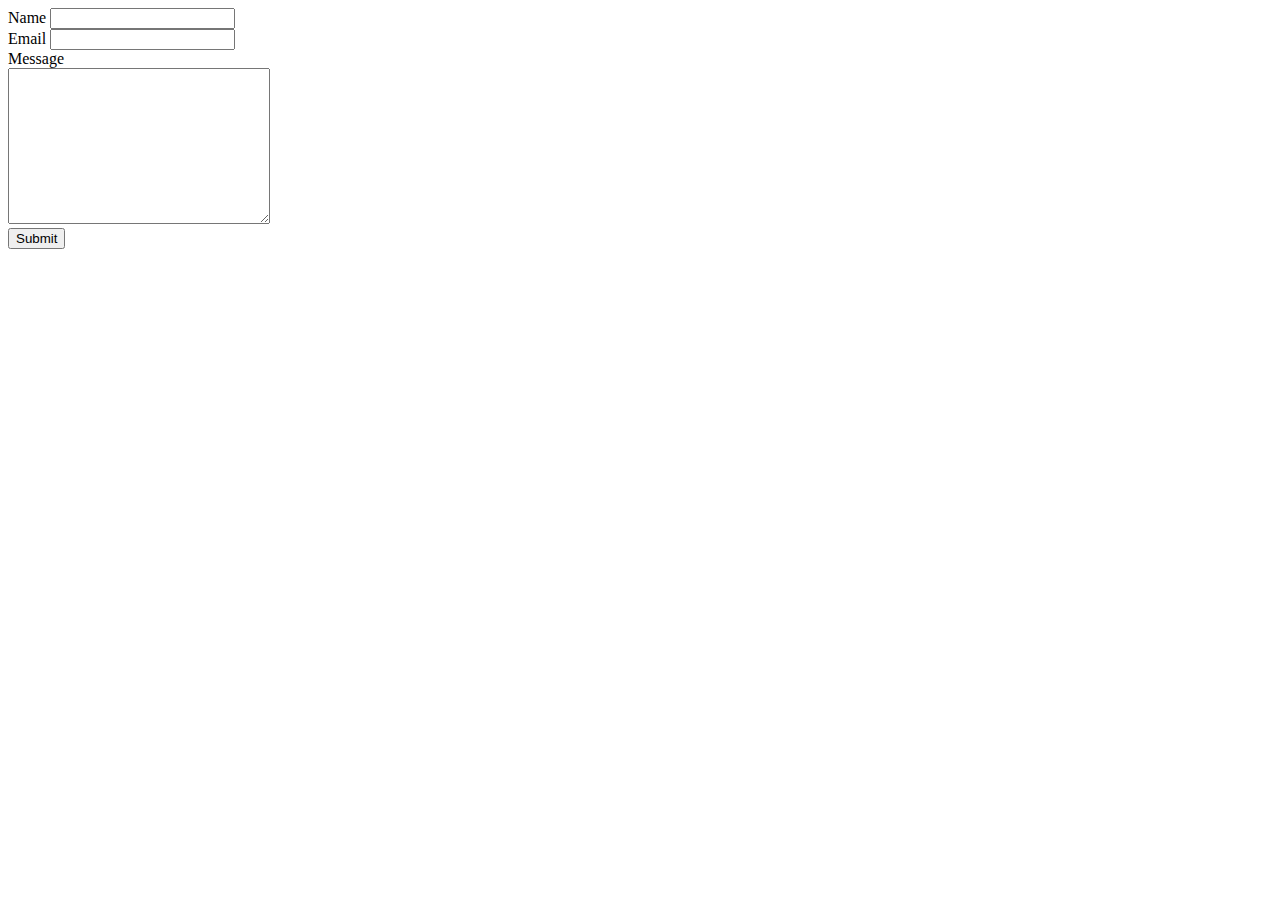
<file: contact.html>
<!DOCTYPE html>
<html lang="en">
<head>
    <meta charset="UTF-8">
    <meta http-equiv="X-UA-Compatible" content="IE=edge">
    <meta name="viewport" content="width=device-width, initial-scale=1.0">
    <title>Tyler Contacts</title>
</head>
<body>
    <form action="mailto:tylernguyen84@gmail.com" method="post" enctype="text/plain">
        <label>Name</label>
        <input type="text" name="Visitors Name" > <br>
        <label>Email</label>
        <input type="email" name="Visitors Email" ><br>
        <label>Message</label><br>
        <textarea name="Visitors Message" cols="30" rows="10"></textarea><br>
        <input type="submit">
    </form>
</body>
</html>
</file>
